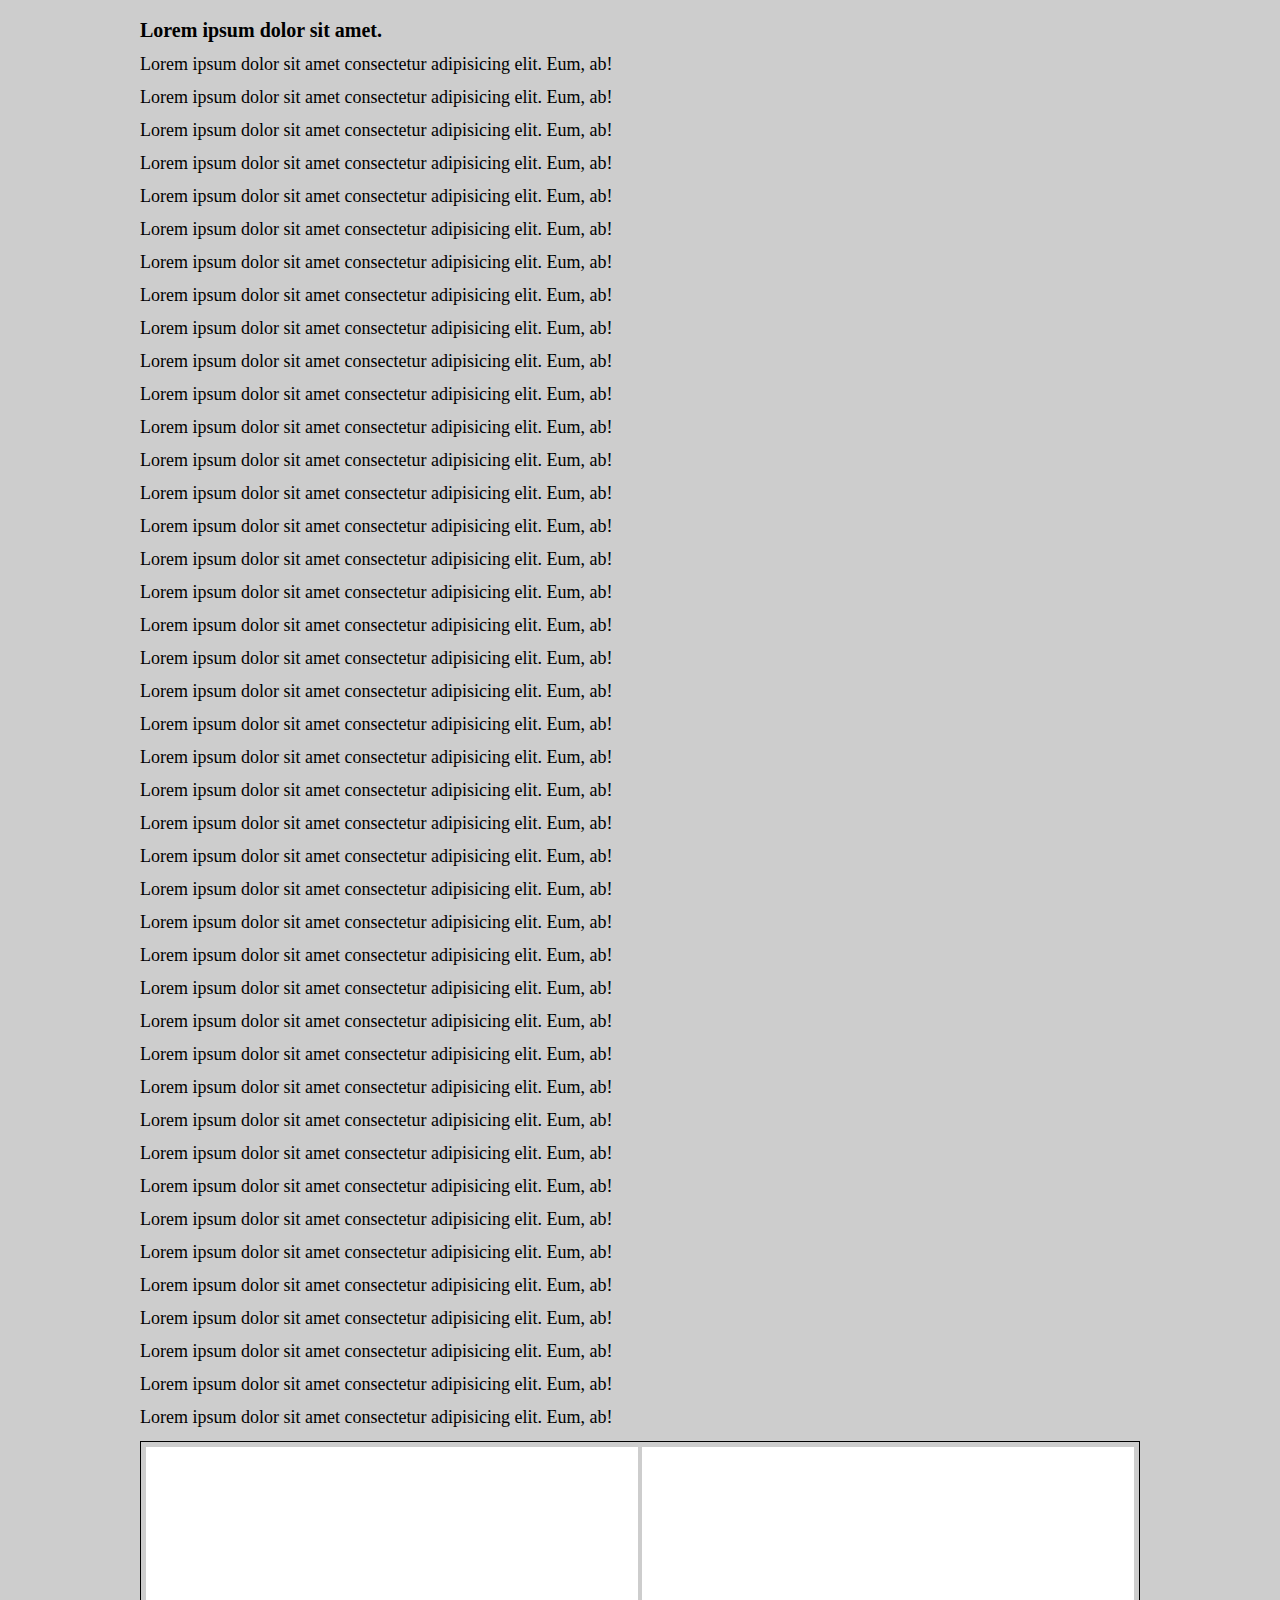
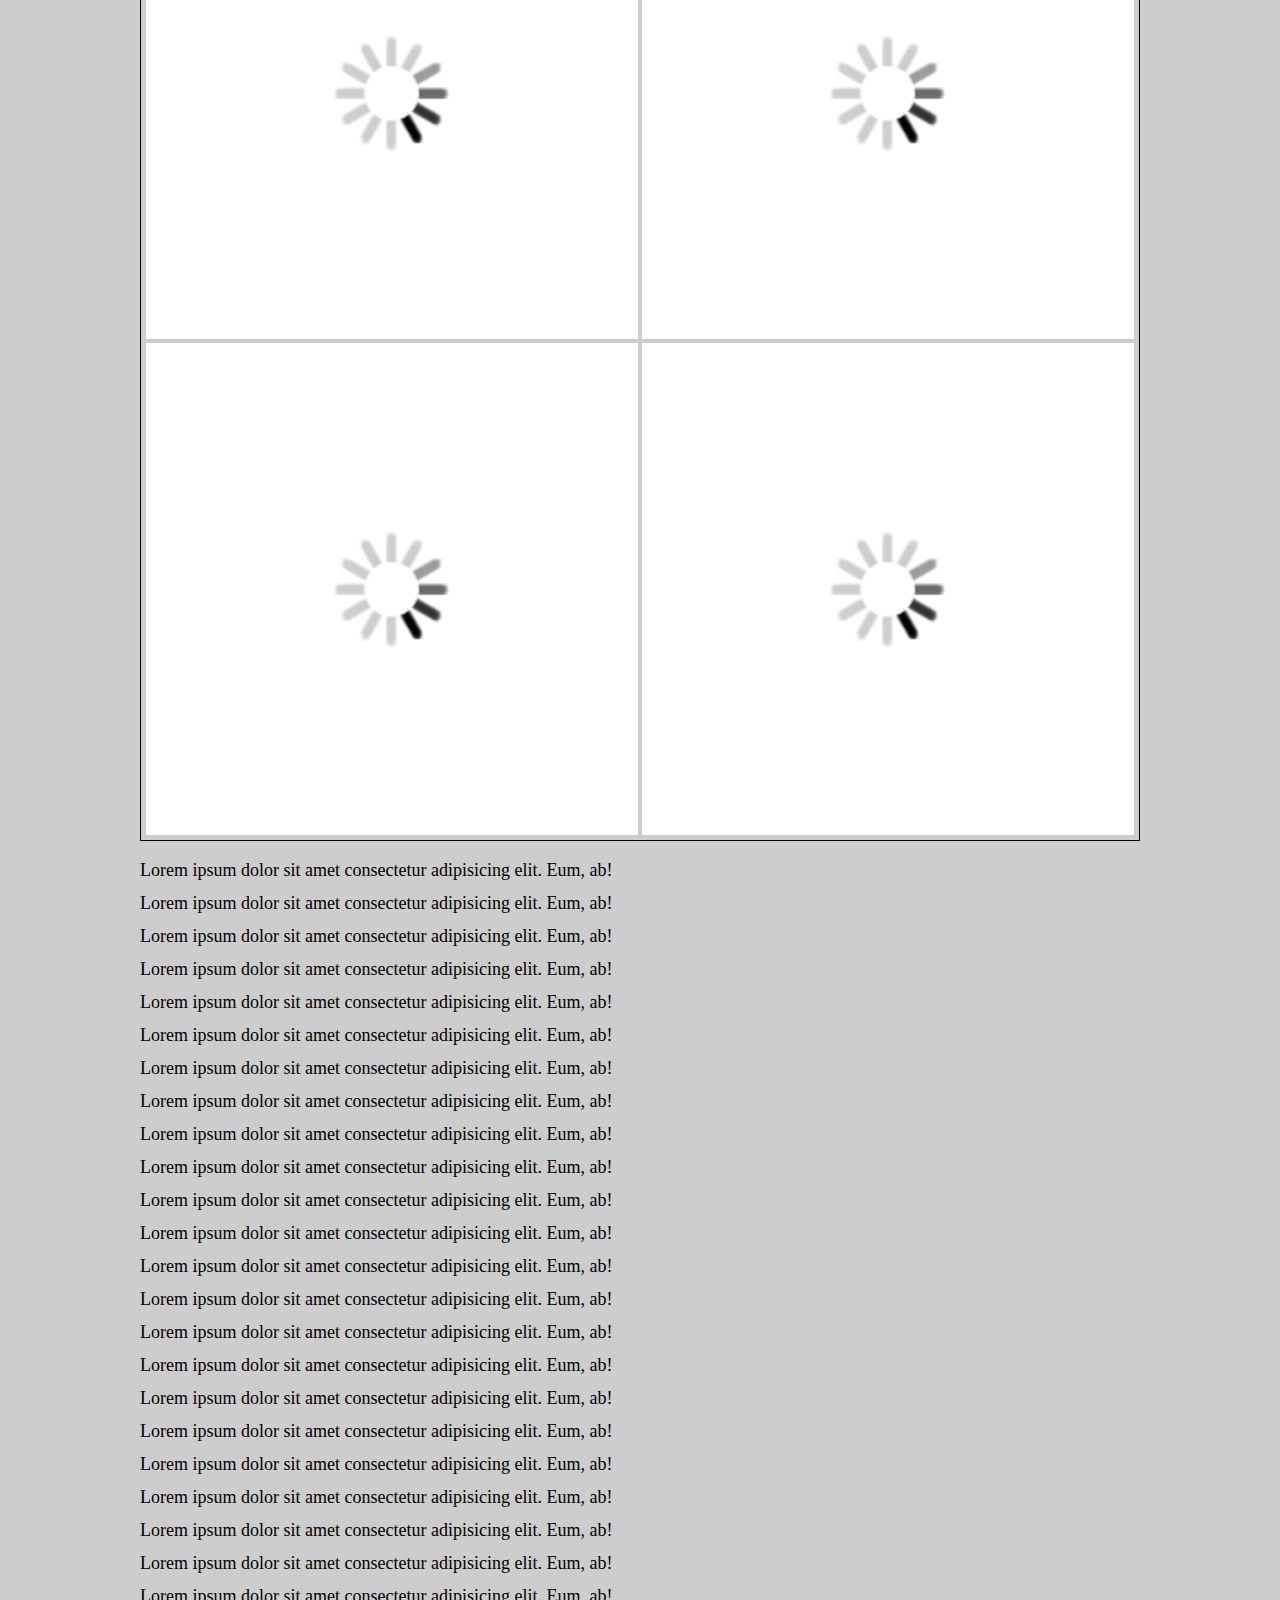
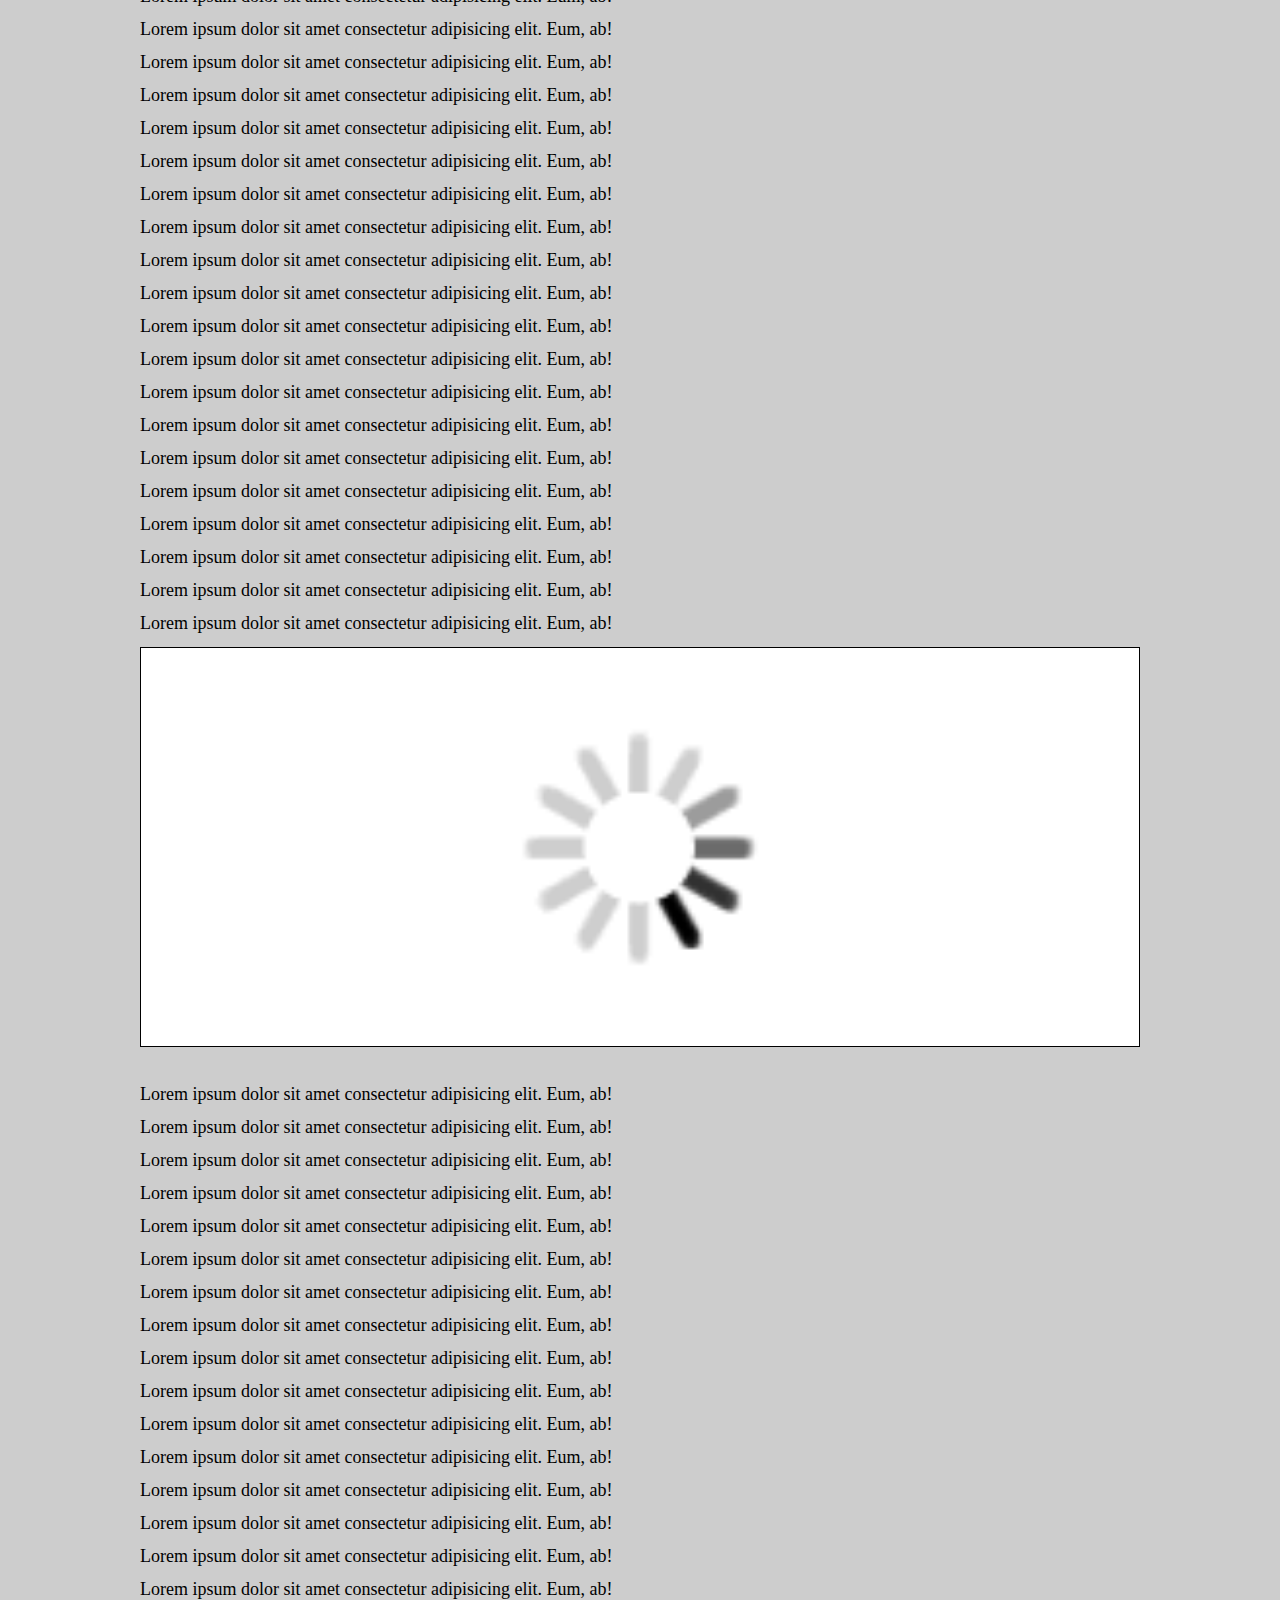
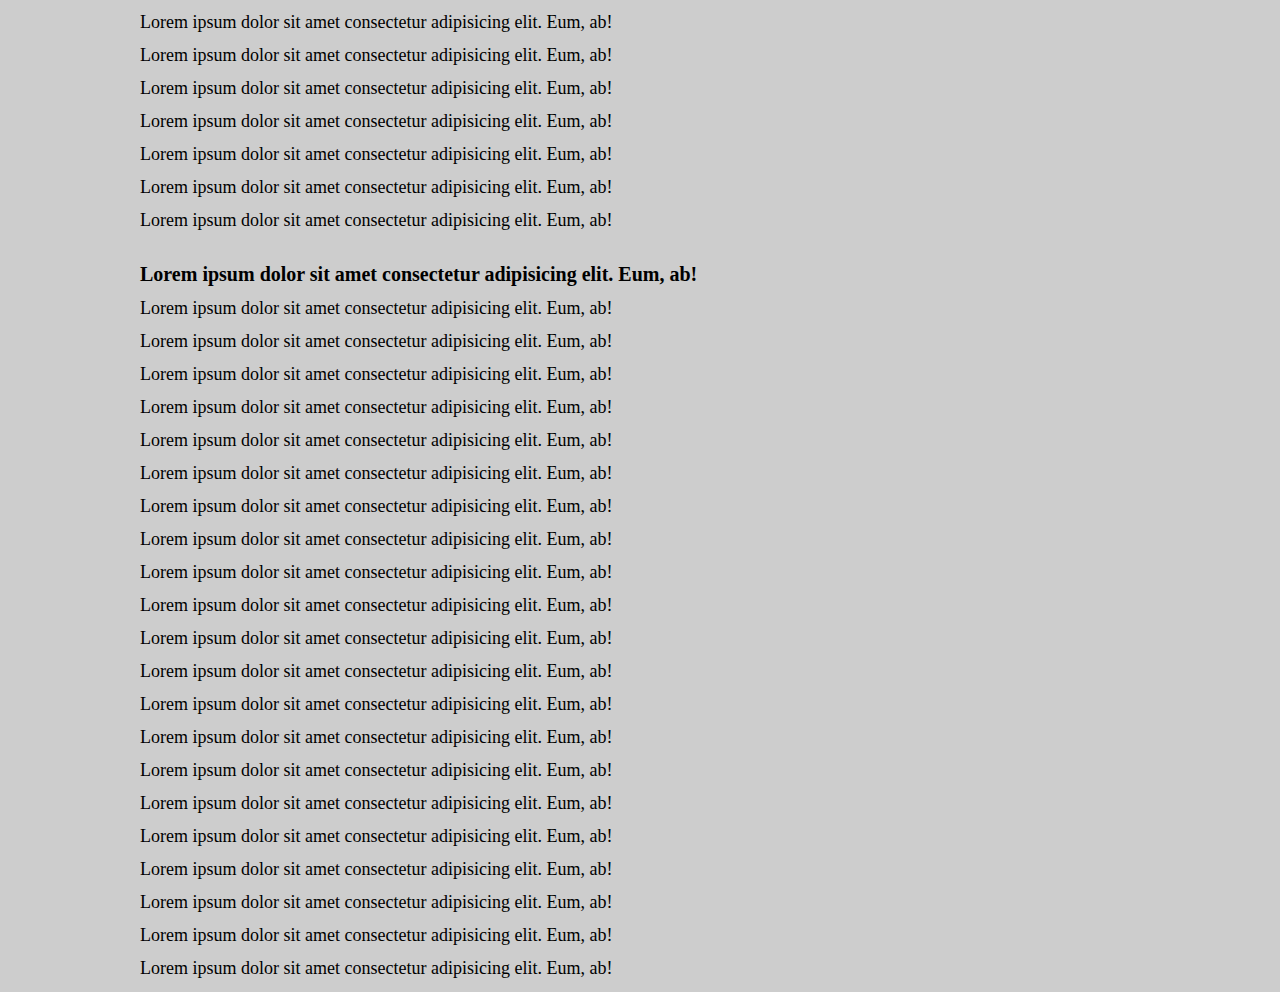
<file: index.html>
<!DOCTYPE html>
<html lang="en">

<head>
    <meta charset="UTF-8">
    <meta http-equiv="X-UA-Compatible" content="IE=edge">
    <meta name="viewport" content="width=device-width, initial-scale=1.0">
    <link rel="stylesheet" href="./style/app.css">
    <title>Loading</title>
</head>

<body>
    <div class="wrapper">
        <main class="main">
            <div class="container">
                <div class="main__wrap">
                    <h1>Lorem ipsum dolor sit amet.</h1>
                    <p>Lorem ipsum dolor sit amet consectetur adipisicing elit. Eum, ab!</p>
                    <p>Lorem ipsum dolor sit amet consectetur adipisicing elit. Eum, ab!</p>
                    <p>Lorem ipsum dolor sit amet consectetur adipisicing elit. Eum, ab!</p>
                    <p>Lorem ipsum dolor sit amet consectetur adipisicing elit. Eum, ab!</p>
                    <p>Lorem ipsum dolor sit amet consectetur adipisicing elit. Eum, ab!</p>
                    <p>Lorem ipsum dolor sit amet consectetur adipisicing elit. Eum, ab!</p>
                    <p>Lorem ipsum dolor sit amet consectetur adipisicing elit. Eum, ab!</p>
                    <p>Lorem ipsum dolor sit amet consectetur adipisicing elit. Eum, ab!</p>
                    <p>Lorem ipsum dolor sit amet consectetur adipisicing elit. Eum, ab!</p>
                    <p>Lorem ipsum dolor sit amet consectetur adipisicing elit. Eum, ab!</p>
                    <p>Lorem ipsum dolor sit amet consectetur adipisicing elit. Eum, ab!</p>
                    <p>Lorem ipsum dolor sit amet consectetur adipisicing elit. Eum, ab!</p>
                    <p>Lorem ipsum dolor sit amet consectetur adipisicing elit. Eum, ab!</p>
                    <p>Lorem ipsum dolor sit amet consectetur adipisicing elit. Eum, ab!</p>
                    <p>Lorem ipsum dolor sit amet consectetur adipisicing elit. Eum, ab!</p>
                    <p>Lorem ipsum dolor sit amet consectetur adipisicing elit. Eum, ab!</p>
                    <p>Lorem ipsum dolor sit amet consectetur adipisicing elit. Eum, ab!</p>
                    <p>Lorem ipsum dolor sit amet consectetur adipisicing elit. Eum, ab!</p>
                    <p>Lorem ipsum dolor sit amet consectetur adipisicing elit. Eum, ab!</p>
                    <p>Lorem ipsum dolor sit amet consectetur adipisicing elit. Eum, ab!</p>
                    <p>Lorem ipsum dolor sit amet consectetur adipisicing elit. Eum, ab!</p>
                    <p>Lorem ipsum dolor sit amet consectetur adipisicing elit. Eum, ab!</p>
                    <p>Lorem ipsum dolor sit amet consectetur adipisicing elit. Eum, ab!</p>
                    <p>Lorem ipsum dolor sit amet consectetur adipisicing elit. Eum, ab!</p>
                    <p>Lorem ipsum dolor sit amet consectetur adipisicing elit. Eum, ab!</p>
                    <p>Lorem ipsum dolor sit amet consectetur adipisicing elit. Eum, ab!</p>
                    <p>Lorem ipsum dolor sit amet consectetur adipisicing elit. Eum, ab!</p>
                    <p>Lorem ipsum dolor sit amet consectetur adipisicing elit. Eum, ab!</p>
                    <p>Lorem ipsum dolor sit amet consectetur adipisicing elit. Eum, ab!</p>
                    <p>Lorem ipsum dolor sit amet consectetur adipisicing elit. Eum, ab!</p>
                    <p>Lorem ipsum dolor sit amet consectetur adipisicing elit. Eum, ab!</p>
                    <p>Lorem ipsum dolor sit amet consectetur adipisicing elit. Eum, ab!</p>
                    <p>Lorem ipsum dolor sit amet consectetur adipisicing elit. Eum, ab!</p>
                    <p>Lorem ipsum dolor sit amet consectetur adipisicing elit. Eum, ab!</p>
                    <p>Lorem ipsum dolor sit amet consectetur adipisicing elit. Eum, ab!</p>
                    <p>Lorem ipsum dolor sit amet consectetur adipisicing elit. Eum, ab!</p>
                    <p>Lorem ipsum dolor sit amet consectetur adipisicing elit. Eum, ab!</p>
                    <p>Lorem ipsum dolor sit amet consectetur adipisicing elit. Eum, ab!</p>
                    <p>Lorem ipsum dolor sit amet consectetur adipisicing elit. Eum, ab!</p>
                    <p>Lorem ipsum dolor sit amet consectetur adipisicing elit. Eum, ab!</p>
                    <p>Lorem ipsum dolor sit amet consectetur adipisicing elit. Eum, ab!</p>
                    <p>Lorem ipsum dolor sit amet consectetur adipisicing elit. Eum, ab!</p>
                    <div class="img">
                        <div class="img__wrap">
                            <img data-src="./IMG/1.jpeg" src="./IMG/only.png" alt="">
                        </div>
                        <div class="img__wrap">
                            <img data-src="./IMG/5.jpeg" src="./IMG/only.png" alt="">
                        </div>
                        <div class="img__wrap">
                            <img data-src="./IMG/3.jpeg" src="./IMG/only.png" alt="">
                        </div>
                        <div class="img__wrap">
                            <img data-src="./IMG/4.jpeg" src="./IMG/only.png" alt="">
                        </div>
                    </div>
                    <p>Lorem ipsum dolor sit amet consectetur adipisicing elit. Eum, ab!</p>
                    <p>Lorem ipsum dolor sit amet consectetur adipisicing elit. Eum, ab!</p>
                    <p>Lorem ipsum dolor sit amet consectetur adipisicing elit. Eum, ab!</p>
                    <p>Lorem ipsum dolor sit amet consectetur adipisicing elit. Eum, ab!</p>
                    <p>Lorem ipsum dolor sit amet consectetur adipisicing elit. Eum, ab!</p>
                    <p>Lorem ipsum dolor sit amet consectetur adipisicing elit. Eum, ab!</p>
                    <p>Lorem ipsum dolor sit amet consectetur adipisicing elit. Eum, ab!</p>
                    <p>Lorem ipsum dolor sit amet consectetur adipisicing elit. Eum, ab!</p>
                    <p>Lorem ipsum dolor sit amet consectetur adipisicing elit. Eum, ab!</p>
                    <p>Lorem ipsum dolor sit amet consectetur adipisicing elit. Eum, ab!</p>
                    <p>Lorem ipsum dolor sit amet consectetur adipisicing elit. Eum, ab!</p>
                    <p>Lorem ipsum dolor sit amet consectetur adipisicing elit. Eum, ab!</p>
                    <p>Lorem ipsum dolor sit amet consectetur adipisicing elit. Eum, ab!</p>
                    <p>Lorem ipsum dolor sit amet consectetur adipisicing elit. Eum, ab!</p>
                    <p>Lorem ipsum dolor sit amet consectetur adipisicing elit. Eum, ab!</p>
                    <p>Lorem ipsum dolor sit amet consectetur adipisicing elit. Eum, ab!</p>
                    <p>Lorem ipsum dolor sit amet consectetur adipisicing elit. Eum, ab!</p>
                    <p>Lorem ipsum dolor sit amet consectetur adipisicing elit. Eum, ab!</p>
                    <p>Lorem ipsum dolor sit amet consectetur adipisicing elit. Eum, ab!</p>
                    <p>Lorem ipsum dolor sit amet consectetur adipisicing elit. Eum, ab!</p>
                    <p>Lorem ipsum dolor sit amet consectetur adipisicing elit. Eum, ab!</p>
                    <p>Lorem ipsum dolor sit amet consectetur adipisicing elit. Eum, ab!</p>
                    <p>Lorem ipsum dolor sit amet consectetur adipisicing elit. Eum, ab!</p>
                    <p>Lorem ipsum dolor sit amet consectetur adipisicing elit. Eum, ab!</p>
                    <p>Lorem ipsum dolor sit amet consectetur adipisicing elit. Eum, ab!</p>
                    <p>Lorem ipsum dolor sit amet consectetur adipisicing elit. Eum, ab!</p>
                    <p>Lorem ipsum dolor sit amet consectetur adipisicing elit. Eum, ab!</p>
                    <p>Lorem ipsum dolor sit amet consectetur adipisicing elit. Eum, ab!</p>
                    <p>Lorem ipsum dolor sit amet consectetur adipisicing elit. Eum, ab!</p>
                    <p>Lorem ipsum dolor sit amet consectetur adipisicing elit. Eum, ab!</p>
                    <p>Lorem ipsum dolor sit amet consectetur adipisicing elit. Eum, ab!</p>
                    <p>Lorem ipsum dolor sit amet consectetur adipisicing elit. Eum, ab!</p>
                    <p>Lorem ipsum dolor sit amet consectetur adipisicing elit. Eum, ab!</p>
                    <p>Lorem ipsum dolor sit amet consectetur adipisicing elit. Eum, ab!</p>
                    <p>Lorem ipsum dolor sit amet consectetur adipisicing elit. Eum, ab!</p>
                    <p>Lorem ipsum dolor sit amet consectetur adipisicing elit. Eum, ab!</p>
                    <p>Lorem ipsum dolor sit amet consectetur adipisicing elit. Eum, ab!</p>
                    <p>Lorem ipsum dolor sit amet consectetur adipisicing elit. Eum, ab!</p>
                    <p>Lorem ipsum dolor sit amet consectetur adipisicing elit. Eum, ab!</p>
                    <p>Lorem ipsum dolor sit amet consectetur adipisicing elit. Eum, ab!</p>
                    <p>Lorem ipsum dolor sit amet consectetur adipisicing elit. Eum, ab!</p>
                    <p>Lorem ipsum dolor sit amet consectetur adipisicing elit. Eum, ab!</p>
                    <div class="maps map--load" data-map="https://www.google.com/maps/embed?pb=!1m14!1m12!1m3!1d553372.8936908126!2d24.74135687502471!3d54.64372637080717!2m3!1f0!2f0!3f0!3m2!1i1024!2i768!4f13.1!5e0!3m2!1slt!2slt!4v1622648627028!5m2!1slt!2slt">

                    </div>
                    <p>Lorem ipsum dolor sit amet consectetur adipisicing elit. Eum, ab!</p>
                    <p>Lorem ipsum dolor sit amet consectetur adipisicing elit. Eum, ab!</p>
                    <p>Lorem ipsum dolor sit amet consectetur adipisicing elit. Eum, ab!</p>
                    <p>Lorem ipsum dolor sit amet consectetur adipisicing elit. Eum, ab!</p>
                    <p>Lorem ipsum dolor sit amet consectetur adipisicing elit. Eum, ab!</p>
                    <p>Lorem ipsum dolor sit amet consectetur adipisicing elit. Eum, ab!</p>
                    <p>Lorem ipsum dolor sit amet consectetur adipisicing elit. Eum, ab!</p>
                    <p>Lorem ipsum dolor sit amet consectetur adipisicing elit. Eum, ab!</p>
                    <p>Lorem ipsum dolor sit amet consectetur adipisicing elit. Eum, ab!</p>
                    <p>Lorem ipsum dolor sit amet consectetur adipisicing elit. Eum, ab!</p>
                    <p>Lorem ipsum dolor sit amet consectetur adipisicing elit. Eum, ab!</p>
                    <p>Lorem ipsum dolor sit amet consectetur adipisicing elit. Eum, ab!</p>
                    <p>Lorem ipsum dolor sit amet consectetur adipisicing elit. Eum, ab!</p>
                    <p>Lorem ipsum dolor sit amet consectetur adipisicing elit. Eum, ab!</p>
                    <p>Lorem ipsum dolor sit amet consectetur adipisicing elit. Eum, ab!</p>
                    <p>Lorem ipsum dolor sit amet consectetur adipisicing elit. Eum, ab!</p>
                    <p>Lorem ipsum dolor sit amet consectetur adipisicing elit. Eum, ab!</p>
                    <p>Lorem ipsum dolor sit amet consectetur adipisicing elit. Eum, ab!</p>
                    <p>Lorem ipsum dolor sit amet consectetur adipisicing elit. Eum, ab!</p>
                    <p>Lorem ipsum dolor sit amet consectetur adipisicing elit. Eum, ab!</p>
                    <p>Lorem ipsum dolor sit amet consectetur adipisicing elit. Eum, ab!</p>
                    <p>Lorem ipsum dolor sit amet consectetur adipisicing elit. Eum, ab!</p>
                    <p>Lorem ipsum dolor sit amet consectetur adipisicing elit. Eum, ab!</p>
                    <div class="more load--more">
                        <h1>Lorem ipsum dolor sit amet consectetur adipisicing elit. Eum, ab!</h1>
                        <p>Lorem ipsum dolor sit amet consectetur adipisicing elit. Eum, ab!</p>
                        <p>Lorem ipsum dolor sit amet consectetur adipisicing elit. Eum, ab!</p>
                        <p>Lorem ipsum dolor sit amet consectetur adipisicing elit. Eum, ab!</p>
                        <p>Lorem ipsum dolor sit amet consectetur adipisicing elit. Eum, ab!</p>
                        <p>Lorem ipsum dolor sit amet consectetur adipisicing elit. Eum, ab!</p>
                        <p>Lorem ipsum dolor sit amet consectetur adipisicing elit. Eum, ab!</p>
                        <p>Lorem ipsum dolor sit amet consectetur adipisicing elit. Eum, ab!</p>
                        <p>Lorem ipsum dolor sit amet consectetur adipisicing elit. Eum, ab!</p>
                        <p>Lorem ipsum dolor sit amet consectetur adipisicing elit. Eum, ab!</p>
                        <p>Lorem ipsum dolor sit amet consectetur adipisicing elit. Eum, ab!</p>
                        <p>Lorem ipsum dolor sit amet consectetur adipisicing elit. Eum, ab!</p>
                        <p>Lorem ipsum dolor sit amet consectetur adipisicing elit. Eum, ab!</p>
                        <p>Lorem ipsum dolor sit amet consectetur adipisicing elit. Eum, ab!</p>
                        <p>Lorem ipsum dolor sit amet consectetur adipisicing elit. Eum, ab!</p>
                        <p>Lorem ipsum dolor sit amet consectetur adipisicing elit. Eum, ab!</p>
                        <p>Lorem ipsum dolor sit amet consectetur adipisicing elit. Eum, ab!</p>
                        <p>Lorem ipsum dolor sit amet consectetur adipisicing elit. Eum, ab!</p>
                        <p>Lorem ipsum dolor sit amet consectetur adipisicing elit. Eum, ab!</p>
                        <p>Lorem ipsum dolor sit amet consectetur adipisicing elit. Eum, ab!</p>
                        <p>Lorem ipsum dolor sit amet consectetur adipisicing elit. Eum, ab!</p>
                        <p>Lorem ipsum dolor sit amet consectetur adipisicing elit. Eum, ab!</p>
                    </div>
                </div>
            </div>
        </main>
    </div>
    <script src="./main.js"></script>
</body>

</html>
</file>
<file: style/app.css>
* {
  padding: 0;
  margin: 0;
  border: 0;
}

*,
*:before,
*:after {
  box-sizing: border-box;
}

:focus,
:active {
  outline: none;
}

a:focus,
a:active {
  outline: none;
}

nav,
footer,
header,
aside {
  display: block;
}

html,
body {
  height: 100%;
  width: 100%;
  font-size: 100%;
  line-height: 1;
  font-size: 18px;
  -ms-text-size-adjust: 100%;
  -moz-text-size-adjust: 100%;
  -webkit-text-size-adjust: 100%;
}

input,
button,
textarea {
  font-family: inherit;
}

input::-ms-clear {
  display: none;
}

button {
  cursor: pointer;
}

button::-moz-focus-inner {
  padding: 0;
  border: 0;
}

a,
a:visited {
  text-decoration: none;
}

a:hover {
  text-decoration: none;
}

ul li {
  list-style: none;
}

img {
  vertical-align: top;
}

h1,
h2,
h3,
h4,
h5,
h6 {
  font-size: inherit;
  font-weight: 400;
}

body {
  background-color: #cdcdcd;
}

.wrapper {
  display: inline-block;
  width: 100%;
}

.wrapper .main {
  display: flex;
  justify-content: center;
  width: 100%;
}

.wrapper .main .main__wrap {
  display: inline-block;
  width: 100%;
}

.wrapper .main .main__wrap h1 {
  margin-top: 20px;
  font-size: 20px;
  font-weight: bold;
}

.wrapper .main .main__wrap p {
  margin: 15px 0px;
}

.wrapper .main .main__wrap .img {
  display: grid;
  grid-template-columns: 1fr 1fr;
  grid-template-rows: 1fr 1fr;
  padding: 5px;
  border: 1px solid black;
  gap: 4px;
  margin-bottom: 20px;
  min-height: 400px;
}

.wrapper .main .main__wrap .img .img__wrap {
  display: inline-block;
  position: relative;
  width: 100%;
  background: url("../IMG/giphy.gif");
  background-repeat: no-repeat;
  background-size: cover;
  background-position: center center;
}

.wrapper .main .main__wrap .img .img__wrap img {
  width: 100%;
}

.wrapper .main .main__wrap .maps {
  display: inline-block;
  width: 100%;
  min-height: 400px;
  margin-bottom: 20px;
  padding: 5px;
  border: 1px solid black;
  background: url("../IMG/giphy.gif");
  background-position: center center;
  background-size: cover;
}

.wrapper .main .main__wrap .maps iframe {
  width: 100%;
}

.wrapper .main .main__wrap .more {
  display: inline-block;
  width: 100%;
}

.load--icon {
  background: url("../IMG/giphy.gif") left/50px no-repeat;
  height: 50px;
  margin-left: calc(25% - 12px);
}

.container {
  display: inline-block;
  width: 1000px;
}
</file>
